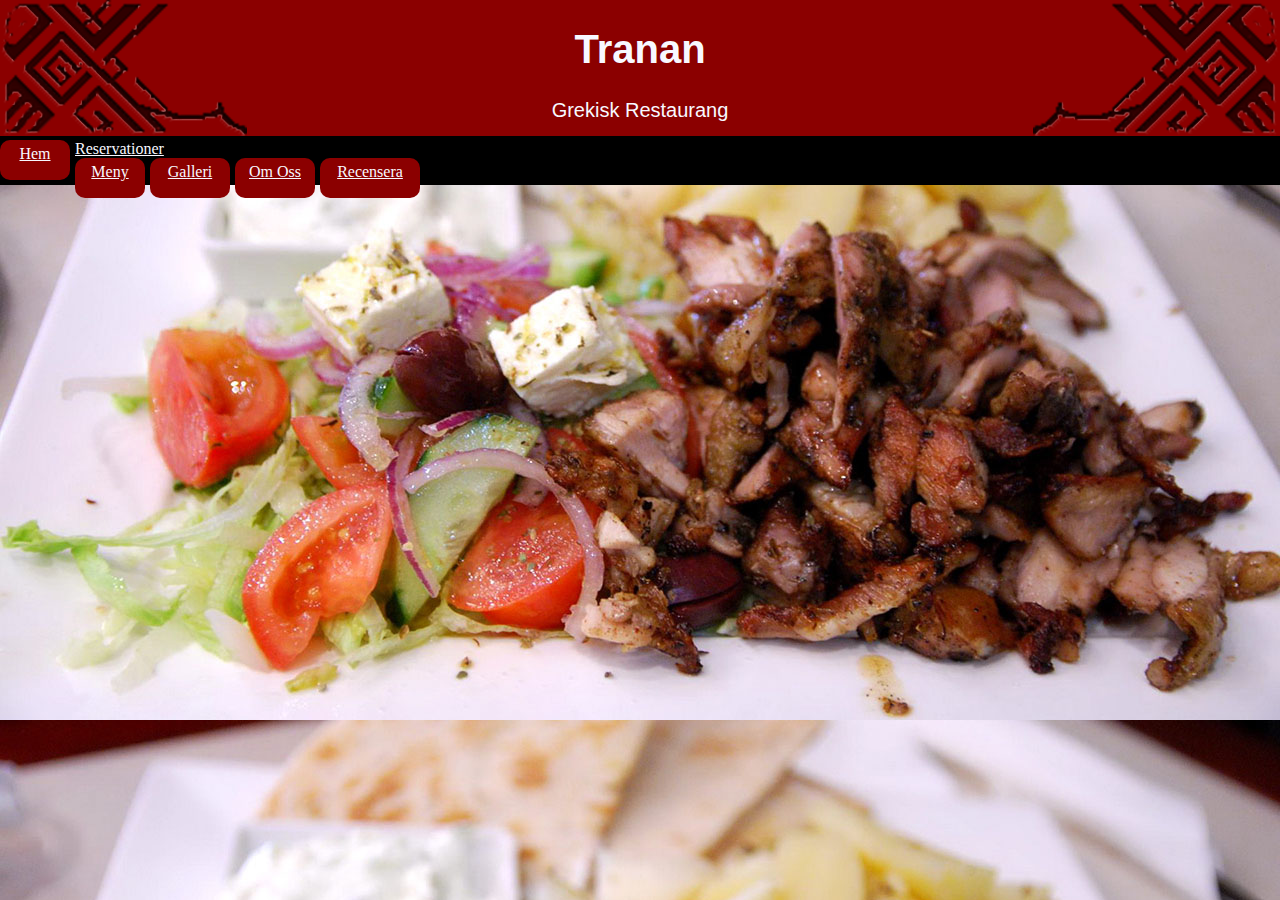
<file: Hemsideprojekt1.html/site/index.html>
<!DOCTYPE html>
<html xmlns="http://www.w3.org/1999/html">
<head lang="en">
    <meta charset="UTF-8">
    <title>Restaurant Tranan</title>
    <link rel="stylesheet" href="./css/style.css" type="text/css">
</head>
<body>
    <div id="header">
       <h1>Tranan</h1>
       <p>Grekisk Restaurang</p>
    </div>
     
   <img id="sidebar1" src="img/sidebar1.png">
   <img id="sidebar" src="img/sidebar.png">
   
    <div id="buttonrelay">

        <div>
            <a id="button1" href="index.html">Hem</a>
        </div>

        <div>
            <a id="button2" href="reservationer.html">Reservationer</a>
        </div>

        <div>
            <a id="button3" href="Meny.html">Meny</a>
        </div>

        <div>
            <a id="button4" href="galleri.html">Galleri</a>
        </div>

        <div>
            <a id="button5" href="omoss.html">Om Oss</a>
        </div>

        <div>
            <a id="button6" href="recensera.html">Recensera</a>
        </div>

    </div>


</body>
</html>
</file>
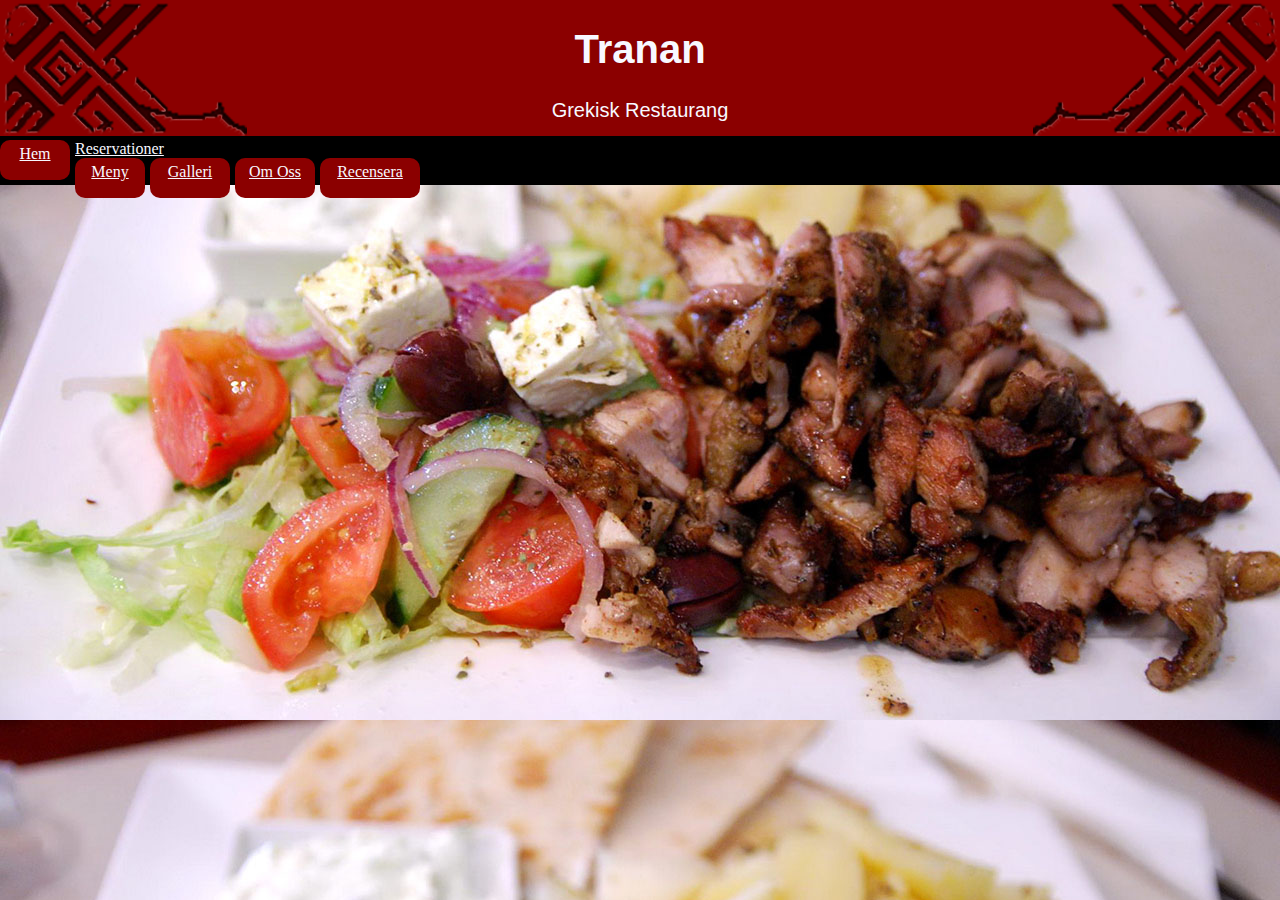
<file: Hemsideprojekt1.html/site/galleri.html>
<!DOCTYPE html>
<html xmlns="http://www.w3.org/1999/html">
<head lang="en">
    <meta charset="UTF-8">
    <title>Restaurant Tranan</title>
    <link rel="stylesheet" href="./css/style.css" type="text/css">
</head>
<body>
<div id="header">
    <h1>Tranan</h1>
    <p>Grekisk Restaurang</p>
</div>

<img id="sidebar1" src="img/sidebar1.png">
<img id="sidebar" src="img/sidebar.png">

<div id="buttonrelay">

    <div>
        <a id="button1" href="index.html">Hem</a>
    </div>

    <div>
        <a id="button2" href="reservationer.html">Reservationer</a>
    </div>

    <div>
        <a id="button3" href="Meny.html">Meny</a>
    </div>

    <div>
        <a id="button4" href="galleri.html">Galleri</a>
    </div>

    <div>
        <a id="button5" href="omoss.html">Om Oss</a>
    </div>

    <div>
        <a id="button6" href="recensera.html">Recensera</a>
    </div>

</div>
</file>
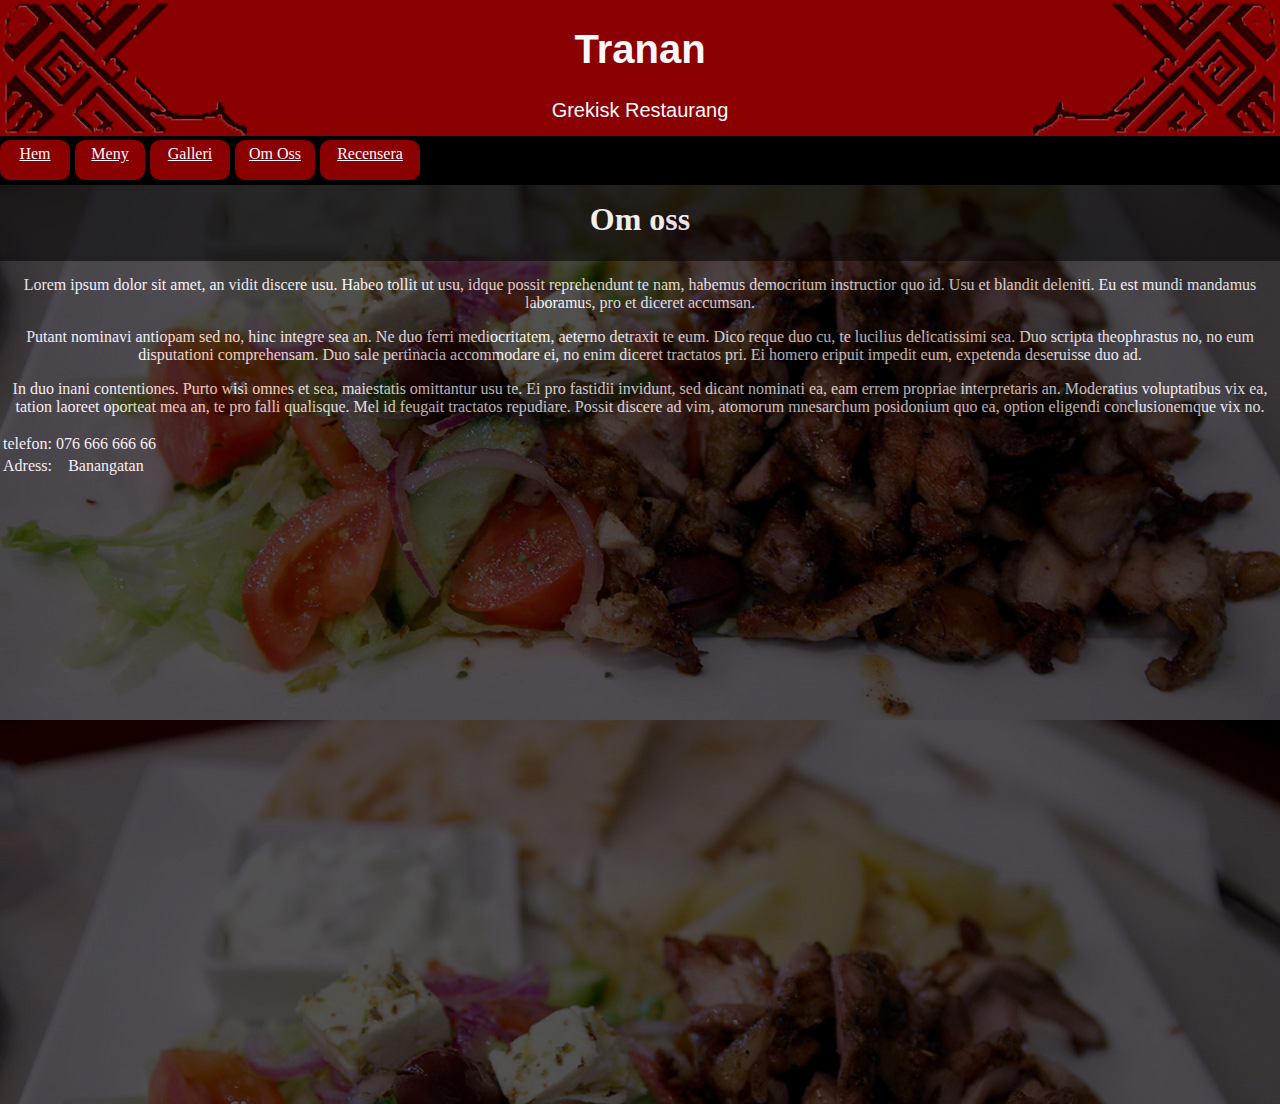
<file: Hemsideprojekt1.html/site/omoss.html>
<!DOCTYPE html>
<html xmlns="http://www.w3.org/1999/html">
<head lang="en">
    <meta charset="UTF-8">
    <title>Restaurant Tranan</title>
    <link rel="stylesheet" href="./css/style.css" type="text/css">
</head>
<body>
<div id="header">
    <h1>Tranan</h1>
    <p>Grekisk Restaurang</p>
</div>

<img id="sidebar1" src="img/sidebar1.png">
<img id="sidebar" src="img/sidebar.png">

<div id="buttonrelay">

    <div>
        <a id="button1" href="index.html">Hem</a>
    </div>

    <div>
        <a id="button3" href="Meny.html">Meny</a>
    </div>

    <div>
        <a id="button4" href="galleri.html">Galleri</a>
    </div>

    <div>
        <a id="button5" href="omoss.html">Om Oss</a>
    </div>

    <div>
        <a id="button6" href="recensera.html">Recensera</a>
    </div>

    <div id="infobox">

        <h1>Om oss</h1>

        <div id="infobox1">
            <p>Lorem ipsum dolor sit amet, an vidit discere usu. Habeo tollit ut usu, idque possit reprehendunt te nam, habemus democritum instructior quo id. Usu et blandit deleniti. Eu est mundi mandamus laboramus, pro et diceret accumsan.
            </p>
            <p>Putant nominavi antiopam sed no, hinc integre sea an. Ne duo ferri mediocritatem, aeterno detraxit te eum. Dico reque duo cu, te lucilius delicatissimi sea. Duo scripta theophrastus no, no eum disputationi comprehensam. Duo sale pertinacia accommodare ei, no enim diceret tractatos pri. Ei homero eripuit impedit eum, expetenda deseruisse duo ad.</p>
            <p>In duo inani contentiones. Purto wisi omnes et sea, maiestatis omittantur usu te. Ei pro fastidii invidunt, sed dicant nominati ea, eam errem propriae interpretaris an. Moderatius voluptatibus vix ea, tation laoreet oporteat mea an, te pro falli qualisque. Mel id feugait tractatos repudiare. Possit discere ad vim, atomorum mnesarchum posidonium quo ea, option eligendi conclusionemque vix no.</p>
            <table>
                <tr>
                    <td>telefon:</td>
                    <td>076 666 666 66</td>
                </tr>
                <tr>
                    <td>Adress:</td>
                    <td>Banangatan</td>
                </tr>
                <tr>
                    
                </tr>
            </table>
        </div>

    </div>

</div>
</file>
<file: Hemsideprojekt1.html/site/css/style.css>
#sidebar {
   float: right;
   background-color: darkred;

}


#header {
    position: absolute;
    background-color: darkred;
    width: 786px;
    height: 136px;
    color: ghostwhite;
    text-align: center;
    font-size: 20px;
    margin: auto;
    left: 247px;
    font-family: sans-serif;
}

#sidebar1 {
    float: left;
    background-color: darkred;


}

#button1 {
    background-color: darkred;
    float: left;
    border-radius: 10px;
    height: 30px;
    width: 70px;
    text-align: center;
    padding-top: 5px;
    padding-bottom: 5px;
    margin-right: 5px;
}

body {
    margin: 0;
    background-image: url("../img/gyros1.jpg");
}

#buttonrelay
{
    background-color: black;
    position: absolute;
    height: 45px;
    width: 100%;
    top: 136px;
    border-top: solid black 4px;

}

a:link{color:ghostwhite;}
a:visited{color:ghostwhite;}

#button3 {
    background-color: darkred;
    float: left;
    border-radius: 10px;
    height: 30px;
    width: 70px;
    text-align: center;
    padding-top: 5px;
    padding-bottom: 5px;
    margin-right: 5px;
}

#button4 {
    background-color: darkred;
    float: left;
    border-radius: 10px;
    height: 30px;
    width: 80px;
    text-align: center;
    padding-top: 5px;
    padding-bottom: 5px;
    margin-right: 5px;
}

#button5 {
    background-color: darkred;
    float: left;
    border-radius: 10px;
    height: 30px;
    width: 80px;
    text-align: center;
    padding-top: 5px;
    padding-bottom: 5px;
    margin-right: 5px;
}

#button6 {
    background-color: darkred;
    float: left;
    border-radius: 10px;
    height: 30px;
    width: 100px;
    text-align: center;
    padding-top: 5px;
    padding-bottom: 5px;
    margin-right: 5px;
}

#front {
    width: 800px;
    height: 1000px;
    padding-right: 5px;
    padding-left: 5px;

    float: left;

}
h3 {
    color: ghostwhite;
}

#infobox {
    float: left;
    opacity: 0.85;
    width: 100%;
    height: 66px;
    background-color: black;
    color: ghostwhite;
    text-align: center;
    padding-bottom: 15px;
}

#infobox1 {
    float: left;
    opacity: 0.80;
    width: 100%;
    height: 844px;
    background-color: black;
    text-align: center;
    left: 120px;
    
}
</file>
